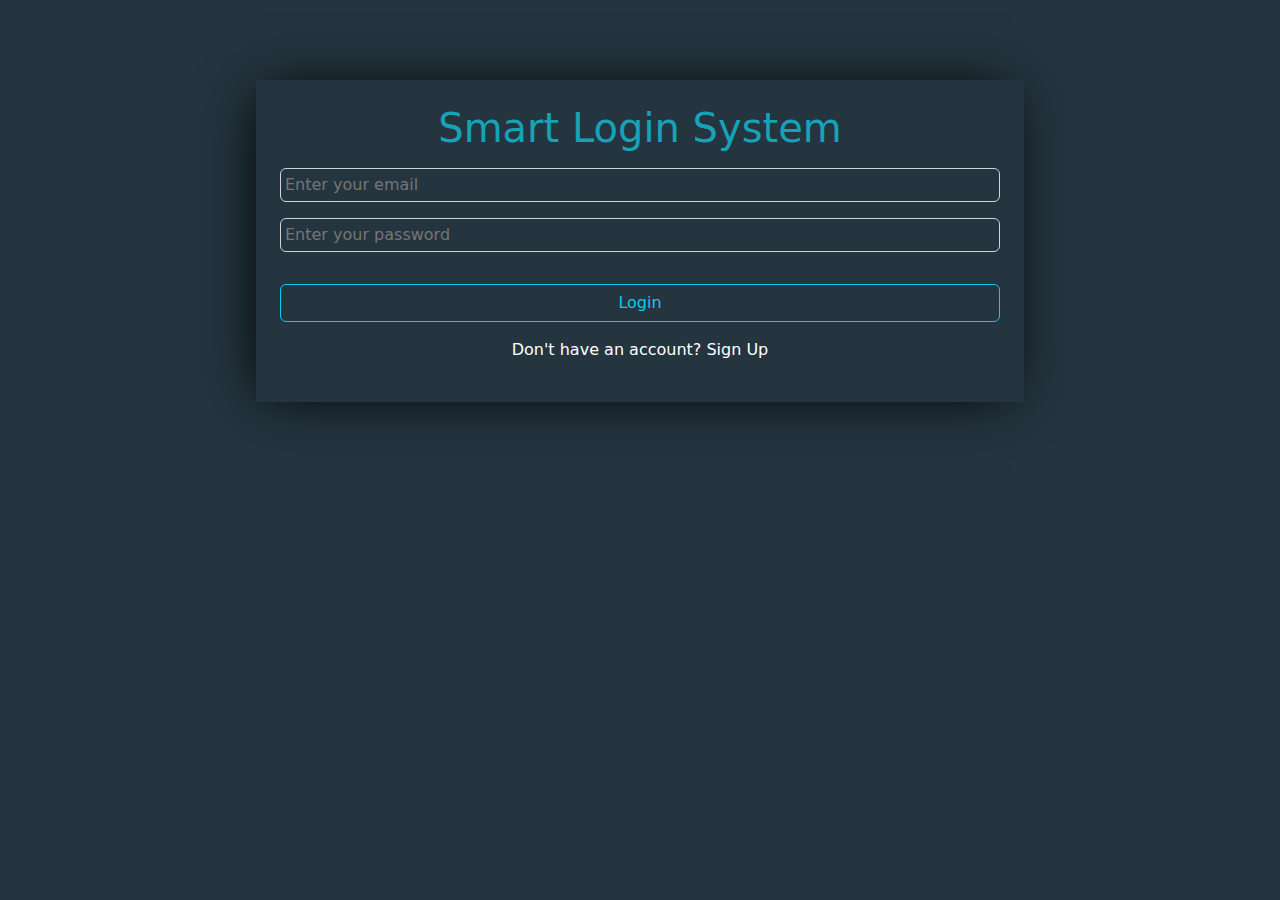
<file: index.html>
<!DOCTYPE html>
<html lang="en">
<head>
    <meta charset="UTF-8">
    <meta name="viewport" content="width=device-width, initial-scale=1.0">
    <title>Login</title>

    <link rel="stylesheet" href="./css/bootstrap.min.css">
    <link rel="stylesheet" href="./css/login.css">
</head>
<body>

    <main>
        <section class="p-4">
            <h1 class="title mb-3">Smart Login System</h1>

            <input id="userMail" type="email" class="btnMail w-100 p-1 rounded-2 mb-3 " placeholder="Enter your email">
            <input id="userPassword" type="password" class="btnPassword w-100 p-1 rounded-2 mb-3" placeholder="Enter your password">
            <p id="messageValidation"  class="text-danger text-center d-none">All inputs is requiered</p>
            <p id="messageValidation2" class="text-danger text-center d-none">incorect email or password</p>
            <button id="btnLogin" class="btn btn-outline-info my-3 w-100  btnLogin">Login</button>
            <p class="text-white">Don't have an account? <a id="signupAnchore" href="#">Sign Up</a></p>


        </section>
    </main>



    <script src="./js/bootstrap.bundle.min.js"></script>
    <script src="./js/login.js"></script>
    
</body>
</html>
</file>
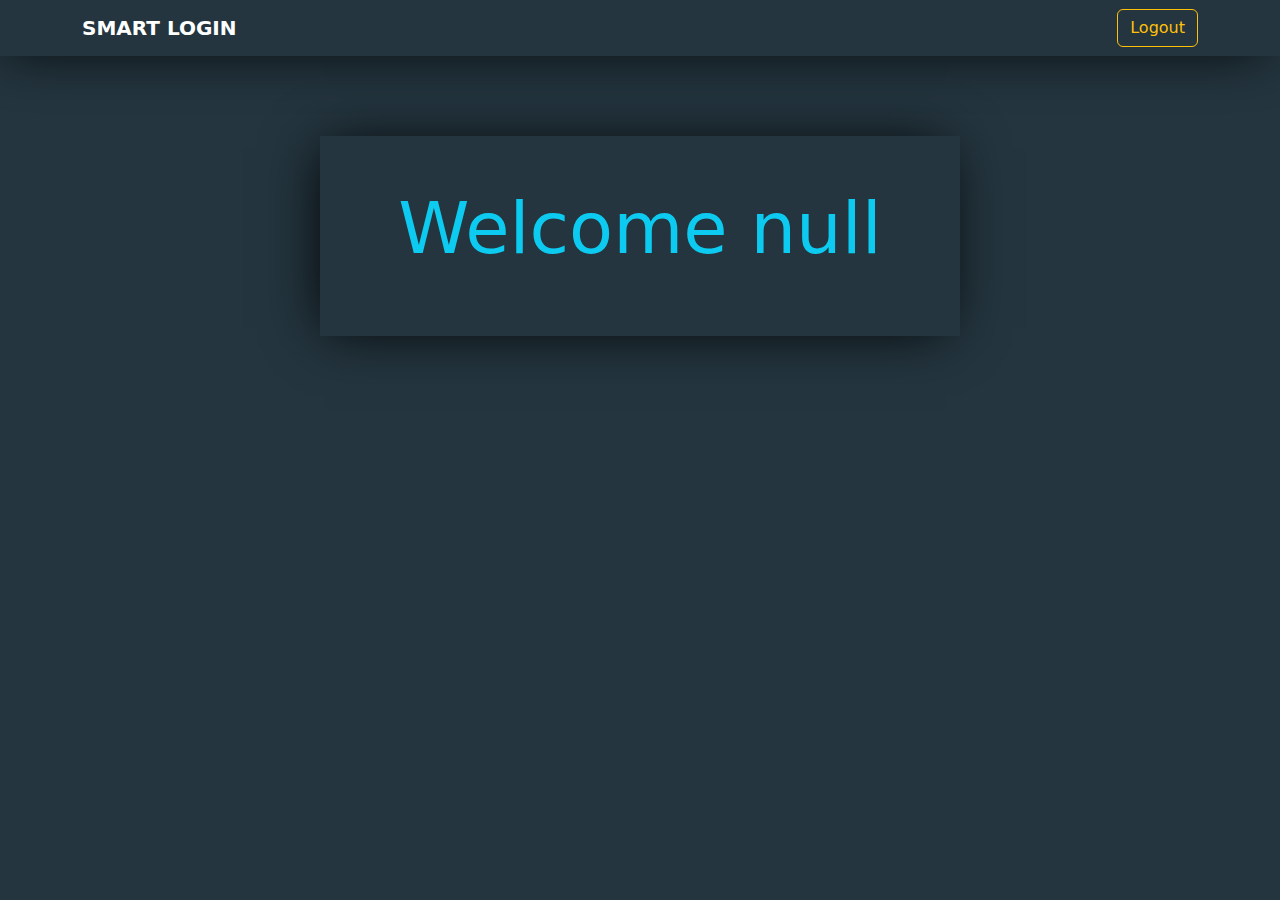
<file: home.html>
<!DOCTYPE html>
<html lang="en">
<head>
    <meta charset="UTF-8">
    <meta name="viewport" content="width=device-width, initial-scale=1.0">
    <title>home</title>

    <link rel="stylesheet" href="./css/bootstrap.min.css">
    <link rel="stylesheet" href="./css/home.css">
</head>
<body>
    
    <nav class="navbar">
        <div class="container">
          <a class="navbar-brand text-uppercase fw-bold text-white">Smart Login </a>
            <button id="btnLogout" class="btn btn-outline-warning " type="submit">Logout</button>
        </div>
      </nav>
<main class="d-flex align-items-center justify-content-center">
    <p id="welcomeMessage" class=" text-info text-center  display-2"></p>
</main>

    <script src="./js/bootstrap.bundle.min.js"></script>
    <script src="./js/home.js"></script>
</body>
</html>
</file>
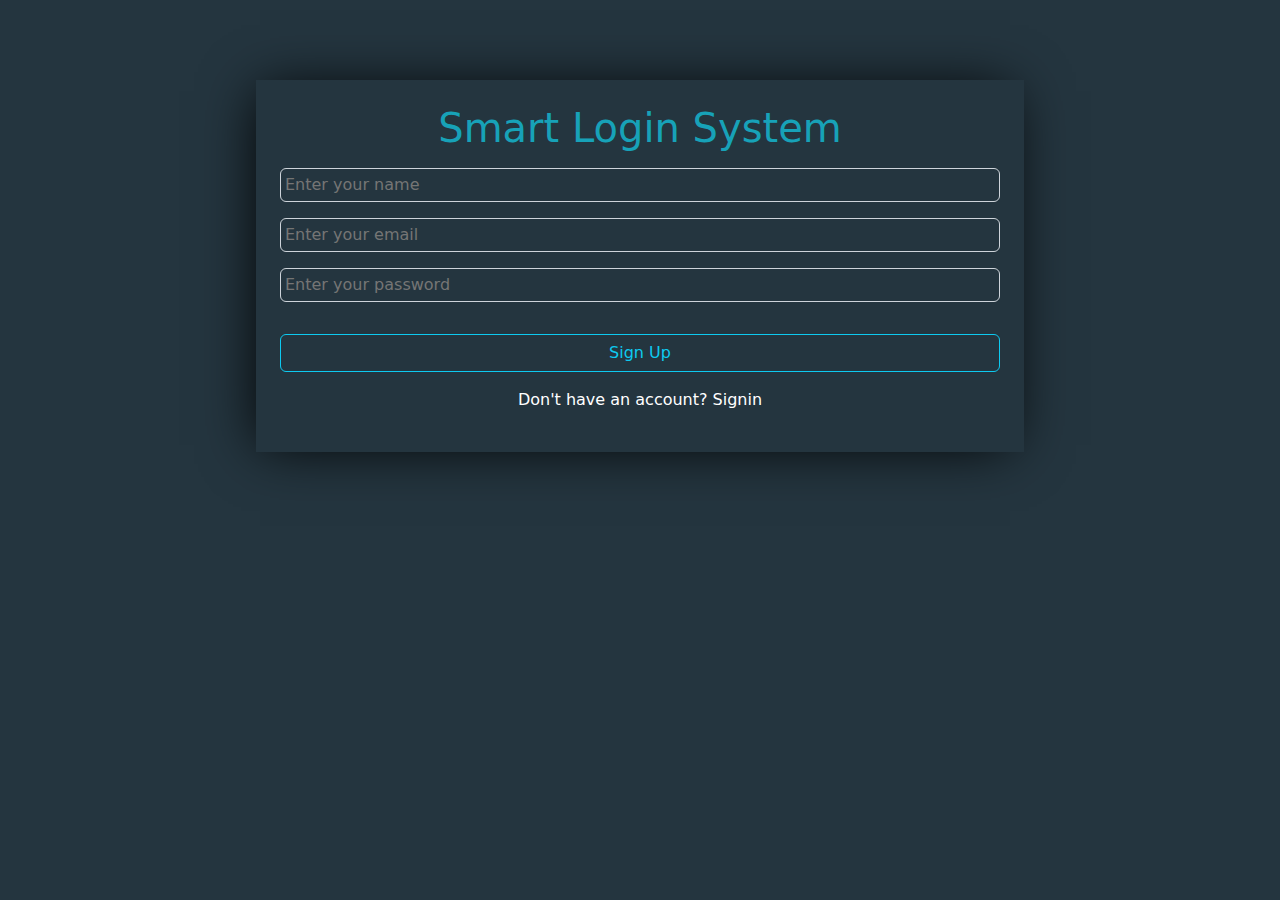
<file: signup.html>
<!DOCTYPE html>
<html lang="en">
<head>
    <meta charset="UTF-8">
    <meta name="viewport" content="width=device-width, initial-scale=1.0">
    <title>Login</title>
    
    <link rel="stylesheet" href="./css/bootstrap.min.css">
    <link rel="stylesheet" href="./css/signup.css">

</head>
<body>
    
    <main>
        <section class="p-4">
            <h1 class="title mb-3">Smart Login System</h1>

            <input id="userName" type="text" class="btnName w-100 p-1 rounded-2 mb-3 " placeholder="Enter your name">
            <p id="messageNameInvaild" class="alert alert-danger d-none ">Enter first letter capital then from 2 to 8 small characters  </p>
            <input id="userMail" type="email" class="btnMail w-100 p-1 rounded-2 mb-3 " placeholder="Enter your email">
            <p id="messageEmailInvaild" class="alert alert-danger d-none ">email must be as example@xxxx.com</p>

            <input id="userPassword" type="password" class="btnPassword w-100 p-1 rounded-2 mb-3" placeholder="Enter your password">
            <p id="messageSuccess" class="text-success text-center d-none">Success</p>
            <p id="incorrectMessage" class="text-danger text-center d-none">All inputs are required</p>
            <p id="emailNotExist" class="text-danger text-center d-none">email is already exist</p>
            <button id="btnSignup" class="btn btn-outline-info my-3 w-100  btnLogin">Sign Up</button>
            <p class="text-white">Don't have an account? <a id="signinAnchore" href="#">Signin</a></p>
        </section>
    </main>

    <script src="./js/bootstrap.bundle.min.js"></script>
    <script src="./js/signup.js"></script>
</body>
</html>
</file>
<file: css/login.css>
body{
    background-color: #24353f;

}

main{
    width: 60%;
    margin:80px auto;
    background-color: #24353f;
    text-align: center;
    box-shadow: -5px 2px 54px -9px rgba(0, 0, 0, 1);
}

.title{
    color:#17a2b8;
}

.btnLogin:hover{
 background-color: #17a2b8;
 color: #fff !important;
}

.btnMail , .btnPassword{
    background-color: #24353f;
    border: 1px solid #ced4da;
    color: #ced4da;
}

.btnMail:focus , .btnPassword:focus{
   border:1px solid #0d6efd;
    box-shadow: none;
}

main a{
    text-decoration: none;
    color: #fff;
    transition: all .5s;
}

main a:hover{
    text-decoration:underline;
}
</file>
<file: css/home.css>
body{
    background-color: #24353f;

}

main{
    width: 50%;
    height: 200px;
    margin:80px auto;
    background-color: #24353f;
    text-align: center;
    box-shadow: -5px 2px 54px -9px rgba(0, 0, 0, 1);
}

.navbar{
    background-color: #24353f;
    box-shadow: -5px 2px 54px -9px rgba(0, 0, 0, 1);
}
</file>
<file: css/signup.css>
body{
    background-color: #24353f;

}

main{
    width: 60%;
    margin:80px auto;
    background-color: #24353f;
    text-align: center;
    box-shadow: -5px 2px 54px -9px rgba(0, 0, 0, 1);
}

.title{
    color:#17a2b8;
}

.btnLogin:hover{
 background-color: #17a2b8;
 color: #fff !important;
}

.btnMail , .btnPassword , .btnName{
    background-color: #24353f;
    border: 1px solid #ced4da;
    color: #ced4da;
}

.btnMail:focus , .btnPassword:focus{
   border:1px solid #0d6efd;
    box-shadow: none;
}

main a{
    text-decoration: none;
    color: #fff;
    transition: all .5s;
}

main a:hover{
    text-decoration:underline;
}
</file>
